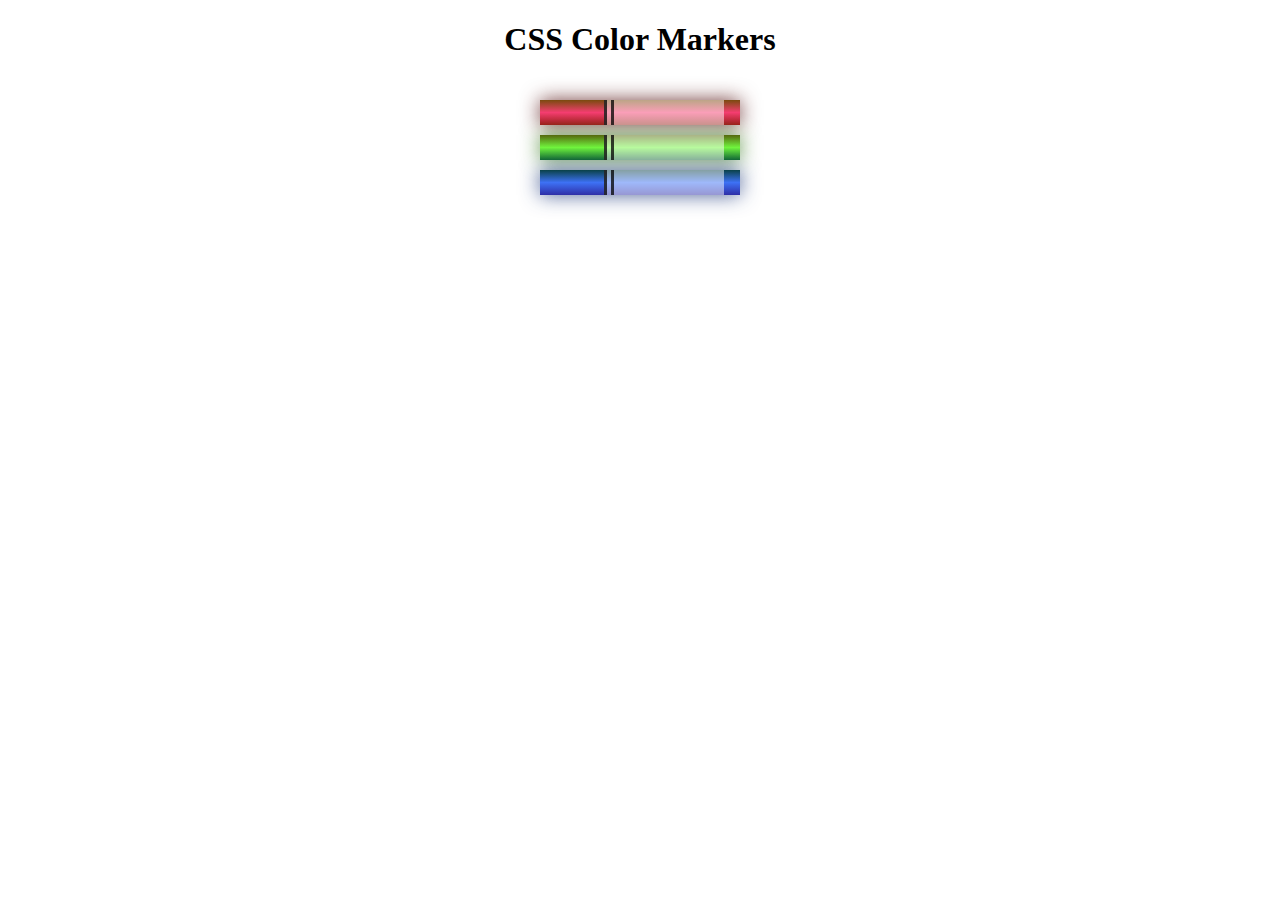
<file: CSS Color Markers/index.html>
<!DOCTYPE html>
<html lang="en">
<head>
    <meta charset="UTF-8">
    <meta name="viewport" content="width=device-width, initial-scale=1.0">
    <title>Colored Markers</title>
    <link rel="stylesheet" href="styles.css">
</head>
<body>
    <h1>CSS Color Markers</h1>
    <div class="container">
        <div class="marker red">
            <div class="cap"></div>
            <div class="sleeve"></div>
        </div>
        <div class="marker green">
            <div class="cap"></div>
            <div class="sleeve"></div>
        </div>
        <div class="marker blue">
            <div class="cap"></div>
            <div class="sleeve"></div>
        </div>
    </div>
    
</body>
</html>
</file>
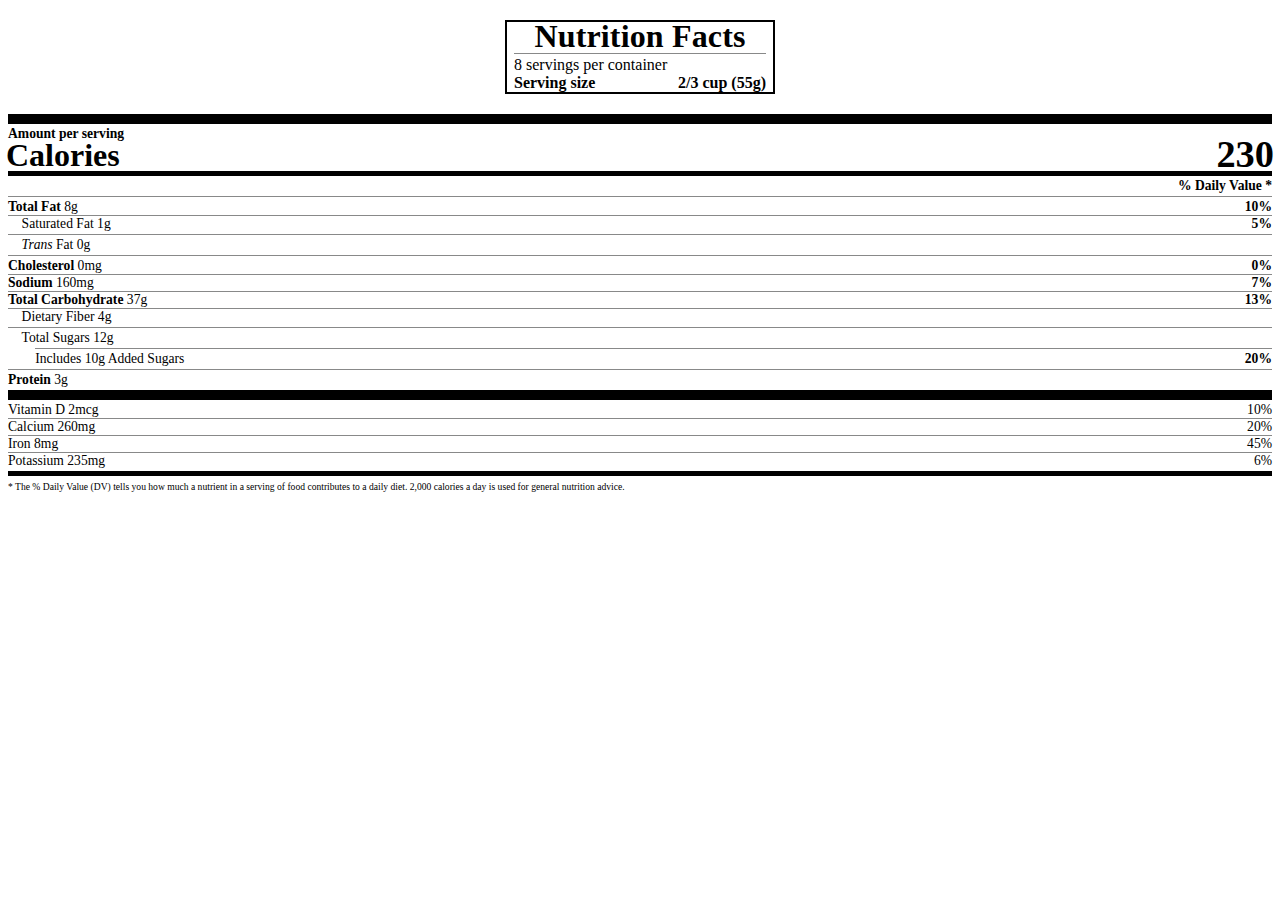
<file: Nutrition Label/index.html>
<!DOCTYPE html>
<html lang="en">

<head>
    <meta charset="UTF-8">
    <title>Nutrition Label</title>
    <link rel="stylesheet" href="https://fonts.googleapis.com/css?family=Open+Sans:400,700,800">
    <link rel="stylesheet" href="styles.css">
</head>

<body>
    <div class="label">
        <header>
            <h1 class="bold">Nutrition Facts</h1>
            <div class="divider"></div>
            <p>8 servings per container</p>
            <p class="bold">Serving size<span> 2/3 cup (55g)</span></p>
        </header>
    </div>  
    <div class="divider large">
    </div>
    <div class="calories-info">
        <div class="left-container">            
            <h2 class="bold small-text">Amount per serving</h2>
            <p>Calories</p>
        </div>
        <span>230</span>
    </div>
    <div class="divider medium"></div>
    <div class="daily-value small-text">
        <p class="bold right no-divider">% Daily Value *</p>
        <div class="divider"></div>
        <p><span><span class="bold">Total Fat</span> 8g</span><span class="bold">10%</span></p>
        <p class="indent no-divider">Saturated Fat 1g <span class="bold">5%</span></p>
        <div class="divider"></div>
        <p class="indent no-divider"><span><i>Trans</i> Fat 0g</span></p>
        <div class="divider"></div>
        <p><span><span class="bold">Cholesterol</span> 0mg</span><span class="bold"> 0%</span></p>
        <p><span><span class="bold">Sodium</span> 160mg</span> <span class="bold"> 7%</span></p>
        <p><span><span class="bold">Total Carbohydrate</span> 37g</span> <span class="bold"> 13%</span></p>
        <p class="indent no-divider">Dietary Fiber 4g</p>
        <div class="divider"></div>
        <p class="indent no-divider">Total Sugars 12g</p>
        <div class="divider double-indent"></div>
        <p class="double-indent no-divider">Includes 10g Added Sugars <span class="bold right">20%</span></p>
        <div class="divider"></div>
        <p class="no-divider"><span><span class="bold">Protein</span> 3g</span></p>
        <div class="large divider"></div>
        <p>Vitamin D 2mcg <span>10%</span></p>
        <p>Calcium 260mg <span>20%</span></p>
        <p>Iron 8mg <span>45%</span></p>
        <p class="no-divider">Potassium 235mg <span>6%</span></p>
    </div>
    <div class="medium divider"></div>
    <p class="note">* The % Daily Value (DV) tells you how much a nutrient in a serving of food contributes to a daily diet. 
        2,000 calories a day is used for general nutrition advice.</p>
</body>
</html>
</file>
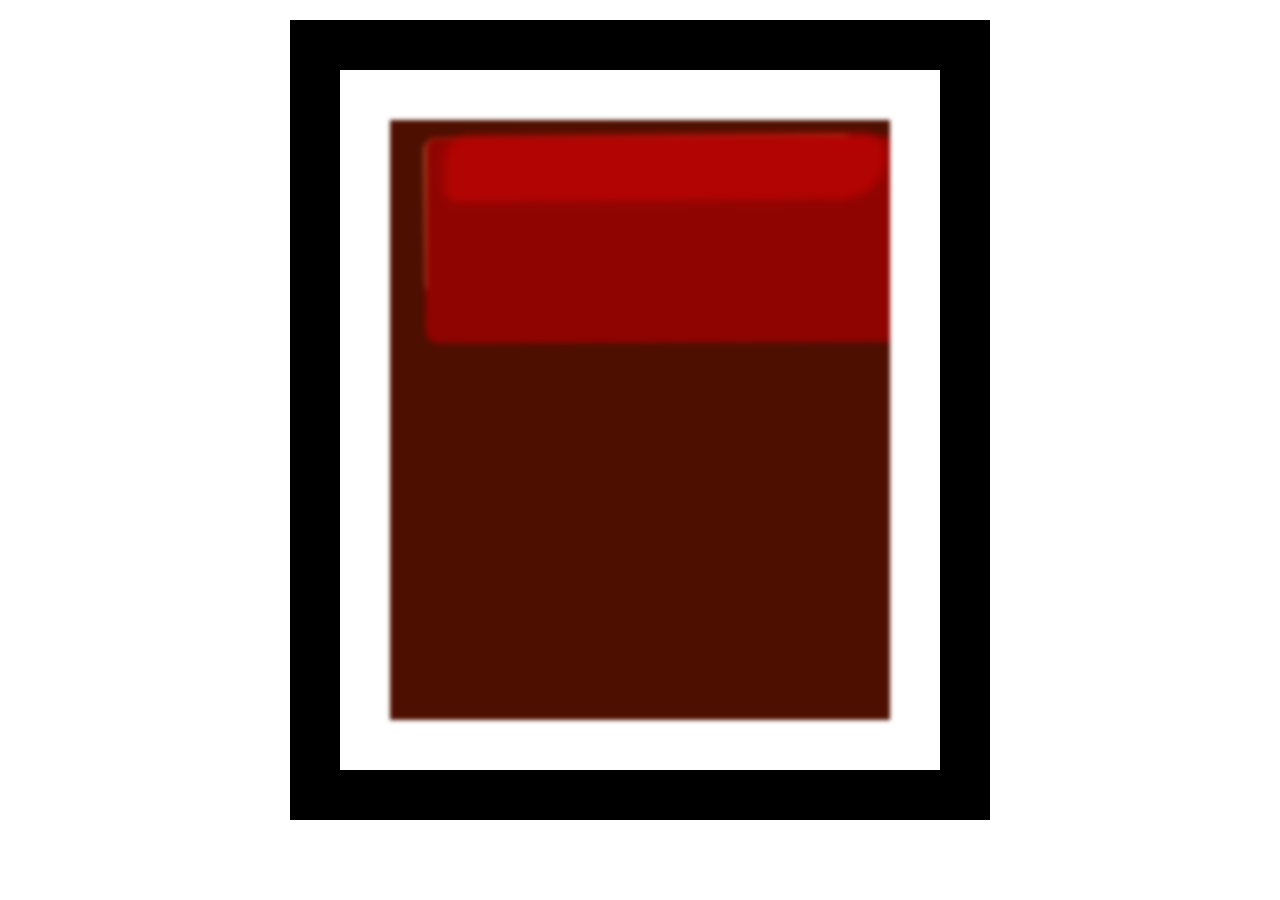
<file: RothkoPainting (CSS Box Model)/index.html>
<!DOCTYPE html>
<html lang="en">
<head>
    <meta charset="UTF-8">
    <meta name="viewport" content="width=device-width, initial-scale=1.0">
    <title>Rothko Painting</title>
    <link rel="stylesheet" href="styles.css">
</head>
<body>
    <!-- <img src="https://cdn.freecodecamp.org/curriculum/css-box-model/diagram-3.png"> -->
    <div class="frame">
        <div class="canvas">
            <div class="one">
                <div class="two">
                    <div class="three"></div>
                </div>
            </div>
        </div>
    </div>
</body>
</html>
</file>
<file: CSS Color Markers/styles.css>
h1 {
    text-align: center;
}

.marker{
    height: 25px;
    width: 200px;
    margin: 10px auto;
}

.red {
    background: linear-gradient( rgb(122, 74, 14), rgb(245, 62, 113), rgb(162, 27, 27));
    box-shadow: 0 0 20px 0 rgba(83, 14, 14, 0.8);
}

.green{
    /* background-color: rgb(0, 255, 127); */
    background: linear-gradient(#55680D, #71F53E, #116C31);
    box-shadow: 0 0 20px 0 #3B7E20CC;
}

.blue{
    /* background-color: rgb(0, 0, 255); */
    background: linear-gradient(hsl(186, 76%, 16%), hsl(223, 90%, 60%), hsl(240, 56%, 42%));
    box-shadow: 0 0 20px 0 hsla(223,59%,31%,0.8);
}

.container{
    background-color: rgb(255, 255, 255);
    padding: 10px 0;
}

.sleeve {
    width: 110px;
    height: 25px;
    background-color: rgba(255, 255, 255, 0.5);
    /* border-left: width style color; */
    border-left: 10px double rgba(0, 0, 0, 0.75);
}

.cap{
    width: 60px;
    height: 25px;
}

.cap, .sleeve{
    display: inline-block;
}
</file>
<file: Nutrition Label/styles.css>
* {
    box-sizing: border-box;
}

body{
    font-family: "Open Sans, sans-serif";
}

html{
    font-size:16px;
}

.label{
    border:2px solid black;
    width: 270px;
    margin:20px auto;
    padding:0 7px;
}

header h1{
    text-align:center;
    margin:-4px 0;
    letter-spacing: 0.15px;
}

p{
    margin:0;
    display:flex;
    justify-content:space-between;
}

.divider{
    border-bottom: 1px solid #888989;
    margin:2px 0;
}

.bold{
    font-weight:800;
}

.large{
    height:10px;
}

.large, .medium{
    background-color:black;
    border: 0;
}

.small-text{
    font-size:0.85rem;
}

.calories-info h2{
    margin: 0;
}

.calories-info{
    display:flex;
    justify-content:space-between;
    align-items:flex-end;
}

.left-container p{
    margin: -5px -2px;
    font-size:2em;
    font-weight:700;
}

.calories-info span{
    font-size:2.4em;
    font-weight:700;
    margin: -7px -2px;
}

.medium{
    height:5px;
}

.right{
    justify-content:flex-end;
}

.indent{
    margin-left:1em;
}

.daily-value p:not(.no-divider){
    border-bottom:1px solid #888989;
}

.double-indent{
    margin-left:2em;
}

.note {
    font-size: 0.6rem;
    margin: 5px 0;
    padding: 0 8px;
    text-indent:-8px;
}
</file>
<file: RothkoPainting (CSS Box Model)/styles.css>
.canvas {
    width: 500px;
    height: 600px;
    background-color: #4d0f00;
    overflow: hidden;
    filter:blur(2px);
}

.frame{
    border:solid black 50px;
    width: 500px;
    padding: 50px;
    margin:20px auto;
}

.one{
    width:425px;
    height:150px;
    background-color:#efb762;
    margin:20px auto;
    box-shadow: 0 0 3px 3px #efb762;
    border-radius: 9px;
    transform: rotate(-0.6deg);

}

.two{
    width:475px;
    height:200px;
    background-color:#8f0401;
    margin: 0 auto 20px;
    box-shadow: 0 0 3px 3px #8f0401;
    border-radius: 8px 10px;
    transform: rotate(0.4deg);
}

.three{
    width:91%;
    height:28%;
    background-color:#b20403;
    margin:auto;
    filter:blur(2px);
    box-shadow: 0 0 5px 5px #b20403;
    border-radius: 30px 25px 60px 12px;
    transform: rotate(-0.2deg);
}

.one, .two {
    filter: blur(1px);
}
</file>
